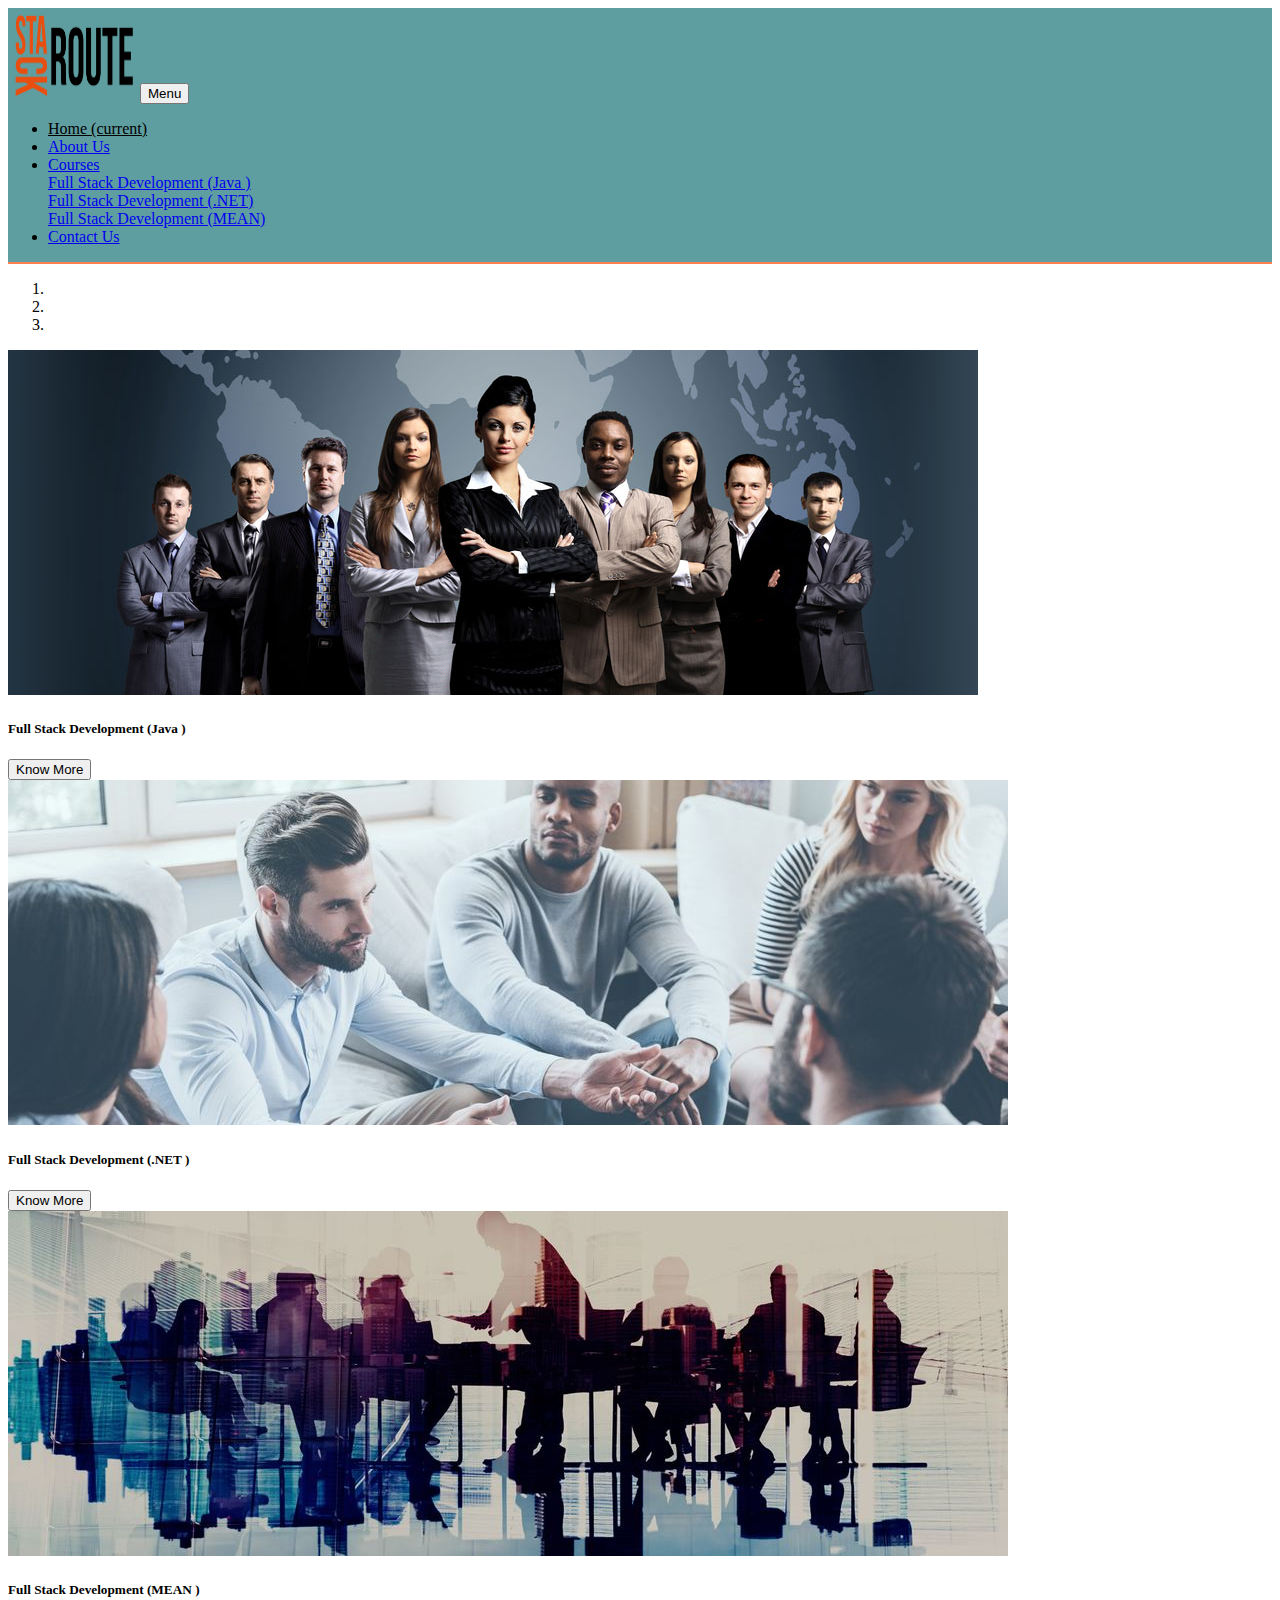
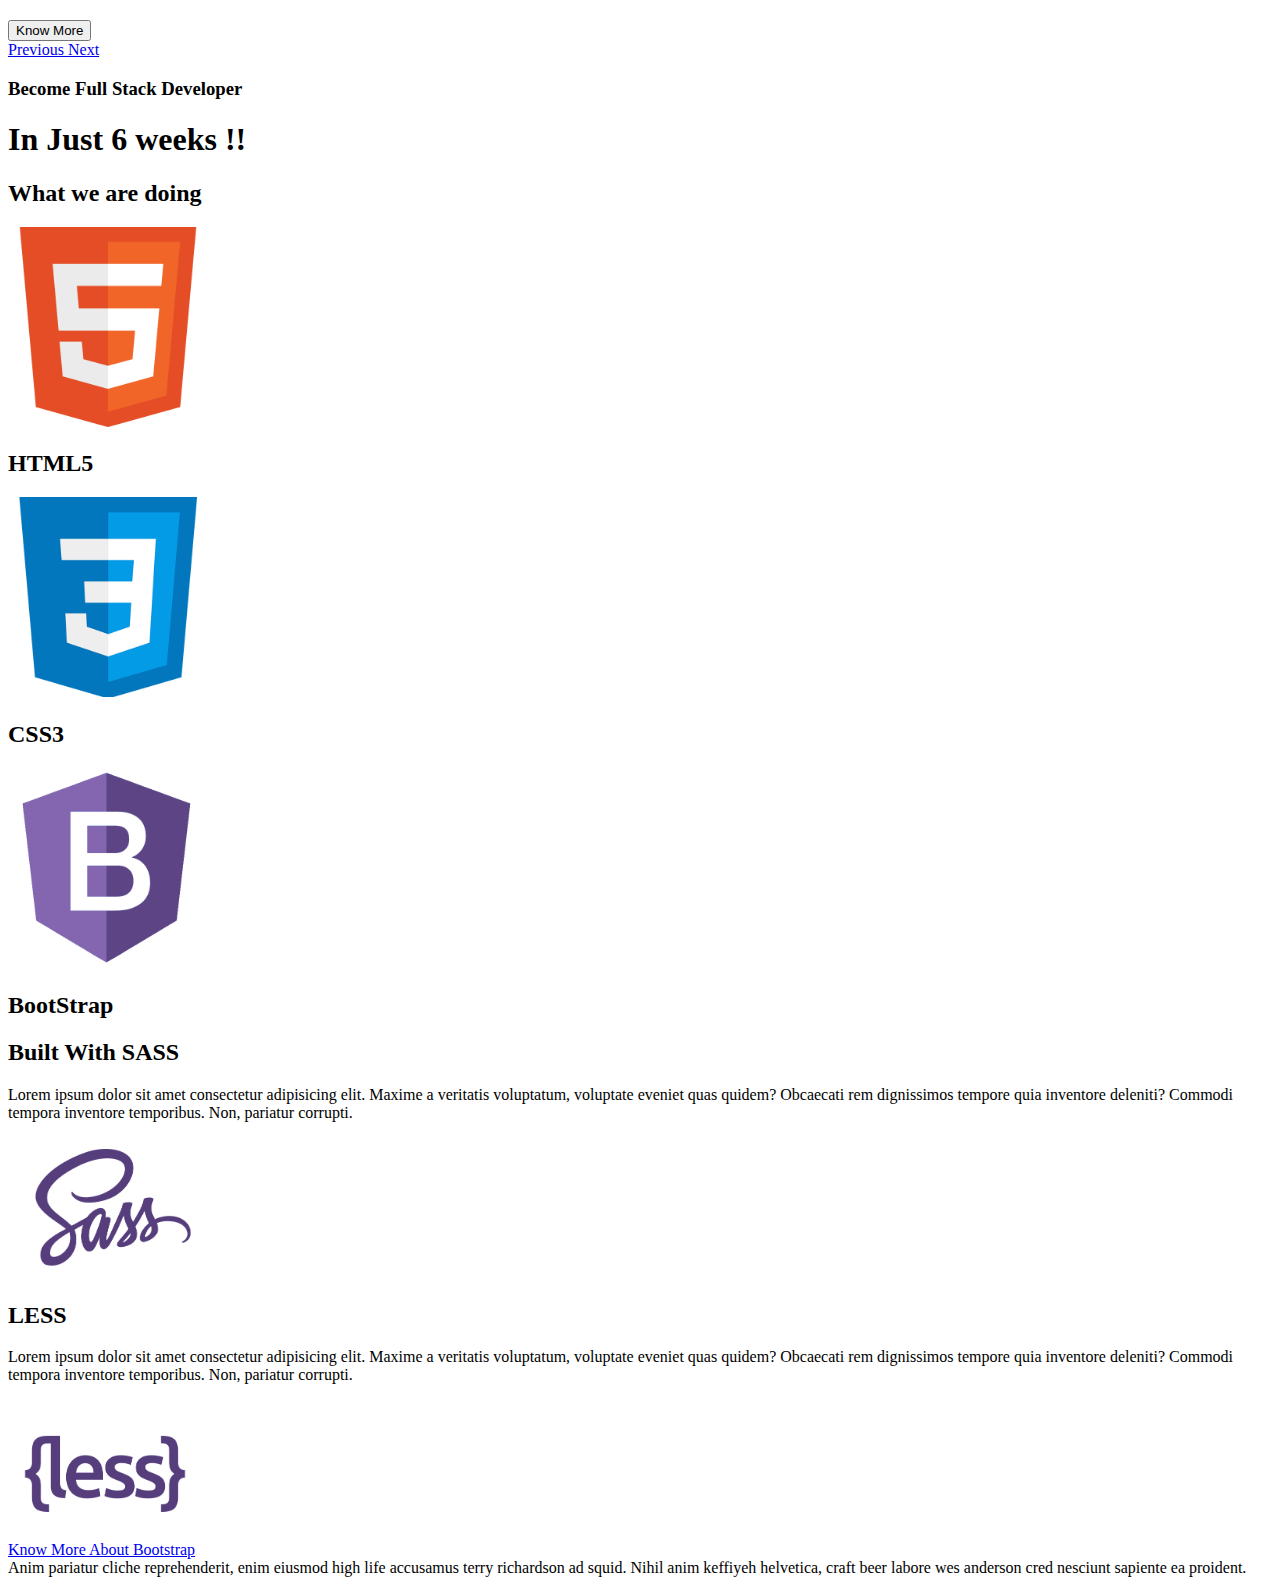
<file: index.html>
<!doctype html>
<html lang="en">
  <head>
    <!-- Required meta tags -->
    <meta charset="utf-8">
    <meta name="viewport" content="width=device-width, initial-scale=1, shrink-to-fit=no">

    
  
    <!-- Bootstrap CSS -->
    <link rel="stylesheet" href="https://stackpath.bootstrapcdn.com/bootstrap/4.2.1/css/bootstrap.min.css" integrity="sha384-GJzZqFGwb1QTTN6wy59ffF1BuGJpLSa9DkKMp0DgiMDm4iYMj70gZWKYbI706tWS" crossorigin="anonymous">
   
    <!-- Custom CSS -->
    <link rel="stylesheet" href="css/styles.css">
    <!-- Favicon -->
    <link rel="shortcut icon" href="images/favicon.ico" type="image/x-icon">
    <title>Bootstrap Demo</title>
   
  </head>
  <body>
    <!-- Header Component -->

    <!-- Branding logo, navlinks, singupbutton -->

    <nav class="navbar navbar-expand-lg navbar-dark bg-dark">
        <a class="navbar-brand" href="#"><img src="images/logo.png" alt="" srcset=""></a>
        <button class="navbar-toggler" type="button" data-toggle="collapse" data-target="#navbarSupportedContent" aria-controls="navbarSupportedContent" aria-expanded="false" aria-label="Toggle navigation">
          <span class="navbar-toggler-icon"></span>Menu
        </button>
      
        <div class="collapse navbar-collapse" id="navbarSupportedContent">
          <ul class="navbar-nav ml-auto">
            <li class="nav-item active">
              <a class="nav-link" href="#">Home <span class="sr-only">(current)</span></a>
            </li>
            <li class="nav-item">
              <a class="nav-link" href="#">About Us</a>
            </li>
            <li class="nav-item dropdown">
              <a class="nav-link dropdown-toggle" href="#" id="navbarDropdown" role="button" data-toggle="dropdown" aria-haspopup="true" aria-expanded="false">
                Courses
              </a>
              <div class="dropdown-menu" aria-labelledby="navbarDropdown">
                <a class="dropdown-item" href="#">Full Stack Development (Java )</a>
                <div class="dropdown-divider"></div>
                <a class="dropdown-item" href="#">Full Stack Development (.NET)</a>
                <div class="dropdown-divider"></div>
                <a class="dropdown-item" href="#">Full Stack Development (MEAN)</a>
              </div>
            </li>
            <li class="nav-item">
                <a class="nav-link" href="#">Contact Us</a>
              </li>
          </ul>
         </div>
      </nav>

      <!-- Carousel Component -->

      <div id="carouselExampleIndicators" class="carousel slide" data-ride="carousel">
        <ol class="carousel-indicators">
          <li data-target="#carouselExampleIndicators" data-slide-to="0" class="active"></li>
          <li data-target="#carouselExampleIndicators" data-slide-to="1"></li>
          <li data-target="#carouselExampleIndicators" data-slide-to="2"></li>
        </ol>
        <div class="carousel-inner">
          <div class="carousel-item active">
            <img src="images/img1.jpg" class="d-block w-100" alt="...">
            <div class="carousel-caption d-none d-md-block">
                <h5 class="mb-3">Full Stack Development (Java )</h5>
                <button type="button" class="btn btn-primary">Know More</button>
            </div>
          </div>
          <div class="carousel-item">
            <img src="images/img2.jpeg" class="d-block w-100" alt="...">
            <div class="carousel-caption d-none d-md-block ">
                <h5 class="mb-3">Full Stack Development (.NET )</h5>
                <button type="button" class="btn btn-primary">Know More</button>
            </div>
          </div>
          <div class="carousel-item">
            <img src="images/img3.jpeg" class="d-block w-100" alt="...">
            <div class="carousel-caption d-none d-md-block">
                <h5 class="mb-3">Full Stack Development (MEAN )</h5>
                <button type="button" class="btn btn-primary">Know More</button>
            </div>
          </div>
        </div>
        <a class="carousel-control-prev" href="#carouselExampleIndicators" role="button" data-slide="prev">
          <span class="carousel-control-prev-icon" aria-hidden="true"></span>
          <span class="sr-only">Previous</span>
        </a>
        <a class="carousel-control-next" href="#carouselExampleIndicators" role="button" data-slide="next">
          <span class="carousel-control-next-icon" aria-hidden="true"></span>
          <span class="sr-only">Next</span>
        </a>
      </div>

      <!-- Carousel component ends here -->

      <!-- Jumbotron component start here -->
      <section class="jumbotron text-center">
          <h3 class="display-4 mt-5">Become Full Stack Developer</h3>
          <h1 class="display-1">In Just 6 weeks !!</h1>
      </section>

      <!-- Products Section -->

      <section class="products-section-container container mt-5 text-center">
          <h2 class="display-4">What we are doing</h2>
          <div class="row mt-5">
              <div class="product col-12 col-sm-12 col-md-6 col-lg-4 col-xl-4 mb-5">
                  <img src="images/html5.png" alt="" srcset="" class="img-fluid">
                  <h2>HTML5</h2>
              </div>
              <div class="product col-12 col-sm-12 col-md-6 col-lg-4 col-xl-4 mb-5">
                <img src="images/css3.png" alt="" srcset="" class="img-fluid">
                <h2>CSS3</h2>
              </div>
              <div class="product col-12 col-sm-12 col-md-6 col-lg-4 col-xl-4 mb-5">
                <img src="images/bootstrap.png" alt="" srcset="" class="img-fluid">
                <h2>BootStrap</h2>
              </div>
          </div>

      </section>

      <!-- product description section starts here -->
      <section class="products-description-container container mt-5">
          <div class="row">
              <div class="product col-12 col-sm-12 col-md-6 col-lg-3 col-xl-3">
                  <h2>Built With SASS</h2>
                  <p>Lorem ipsum dolor sit amet consectetur adipisicing elit. Maxime a veritatis voluptatum, voluptate eveniet quas quidem? Obcaecati rem dignissimos tempore quia inventore deleniti? Commodi tempora inventore temporibus. Non, pariatur corrupti.</p>
              </div>

              <div class="product-img col-12 col-sm-12 col-md-6 col-lg-3 col-xl-3 p-5">
                  <img src="images/sass.png" alt="" srcset="" class="img-fluid">
              </div>
              <div class="product col-12 col-sm-12 col-md-6 col-lg-3 col-xl-3">
                <h2>LESS</h2>
                <p>Lorem ipsum dolor sit amet consectetur adipisicing elit. Maxime a veritatis voluptatum, voluptate eveniet quas quidem? Obcaecati rem dignissimos tempore quia inventore deleniti? Commodi tempora inventore temporibus. Non, pariatur corrupti.</p>
            </div>
  
            <div class="product-img col-12 col-sm-12 col-md-6 col-lg-3 col-xl-3 p-5">
                <img src="images/less.png" alt="" srcset="" class="img-fluid">
            </div>
          </div>
      </section>

      <!-- Products Description section ends here -->
      <div class="container">

      <a class="btn btn-primary" data-toggle="collapse" href="#collapseExample" role="button" aria-expanded="false" aria-controls="collapseExample">
           Know More About Bootstrap
        </a>

        <div class="collapse mt-5" id="collapseExample">
                <div class="card card-body">
                  Anim pariatur cliche reprehenderit, enim eiusmod high life accusamus terry richardson ad squid. Nihil anim keffiyeh helvetica, craft beer labore wes anderson cred nesciunt sapiente ea proident.
                </div>
              </div>

        </div>



    <!-- Optional JavaScript -->
    <!-- jQuery first, then Popper.js, then Bootstrap JS -->
    <script src="https://code.jquery.com/jquery-3.3.1.slim.min.js" integrity="sha384-q8i/X+965DzO0rT7abK41JStQIAqVgRVzpbzo5smXKp4YfRvH+8abtTE1Pi6jizo" crossorigin="anonymous"></script>
    <script src="https://cdnjs.cloudflare.com/ajax/libs/popper.js/1.14.6/umd/popper.min.js" integrity="sha384-wHAiFfRlMFy6i5SRaxvfOCifBUQy1xHdJ/yoi7FRNXMRBu5WHdZYu1hA6ZOblgut" crossorigin="anonymous"></script>
    <script src="https://stackpath.bootstrapcdn.com/bootstrap/4.2.1/js/bootstrap.min.js" integrity="sha384-B0UglyR+jN6CkvvICOB2joaf5I4l3gm9GU6Hc1og6Ls7i6U/mkkaduKaBhlAXv9k" crossorigin="anonymous"></script>
 
     </body>
</html>
</file>
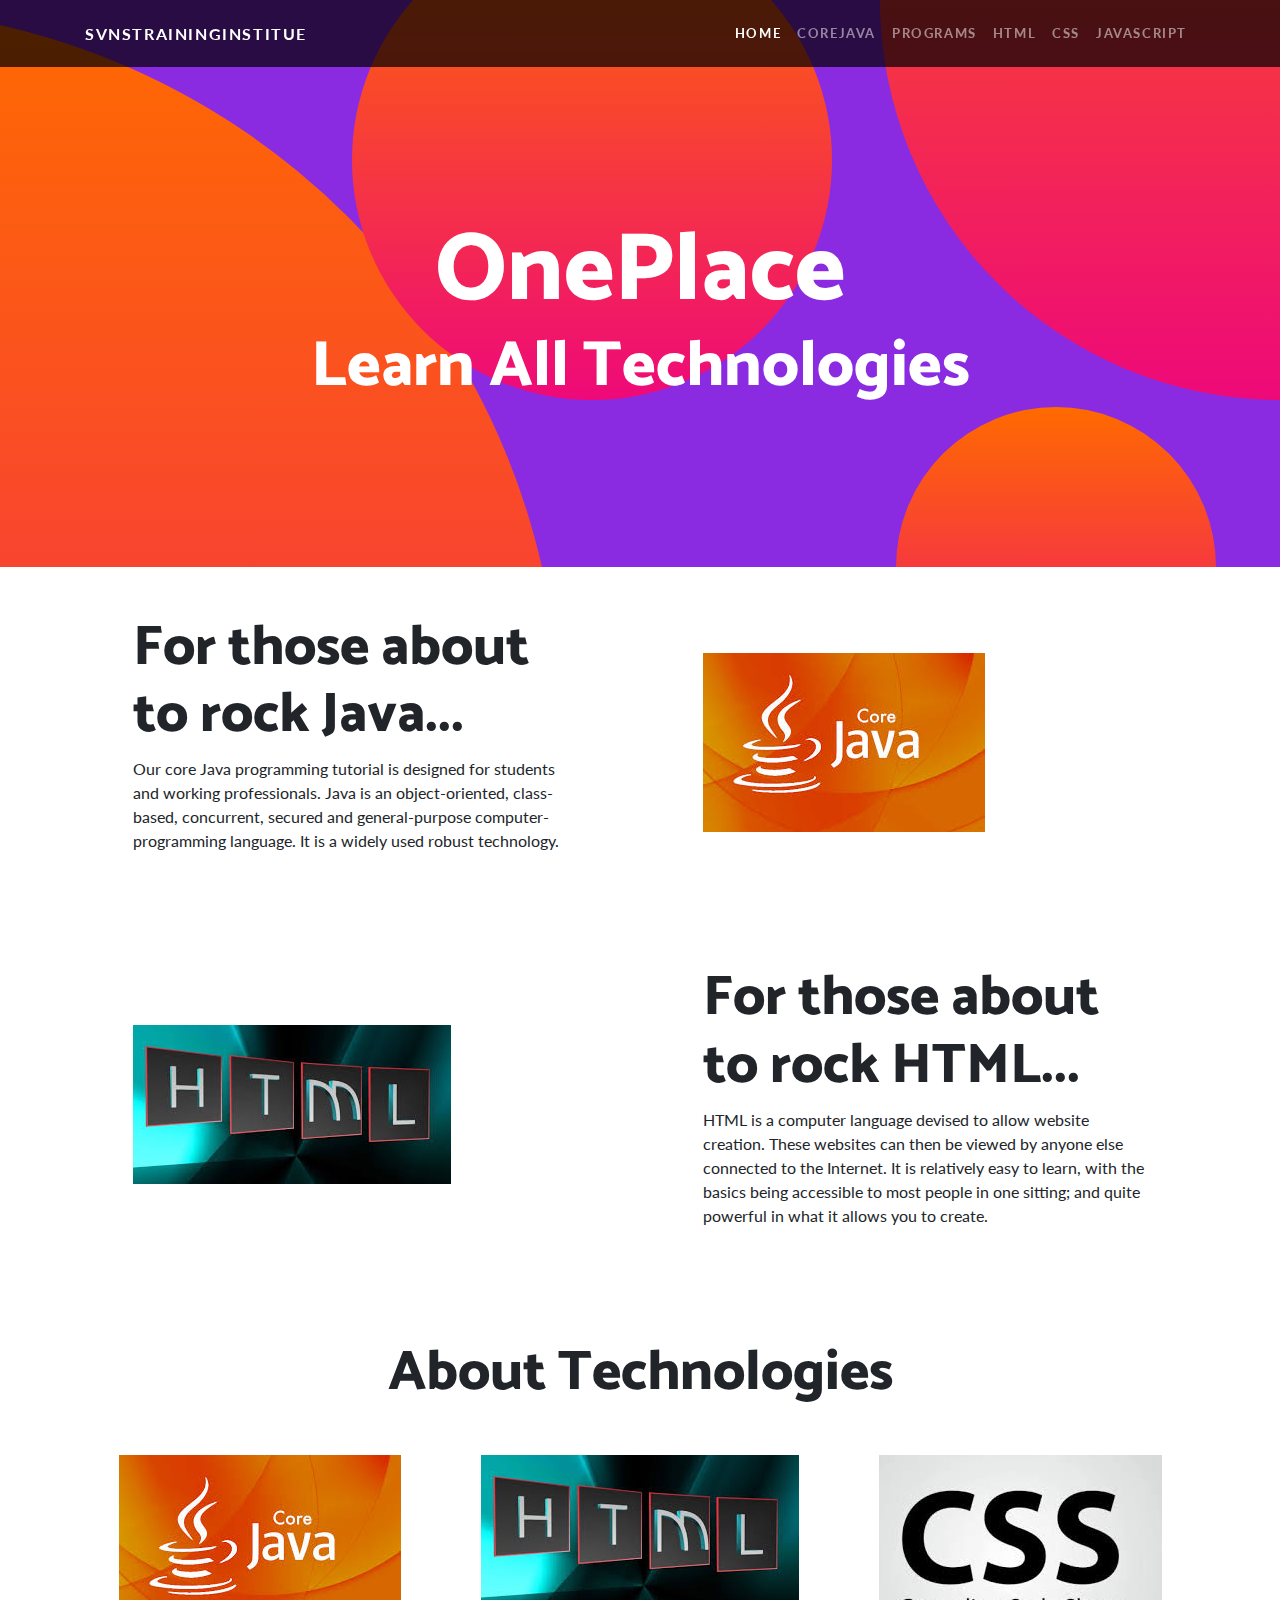
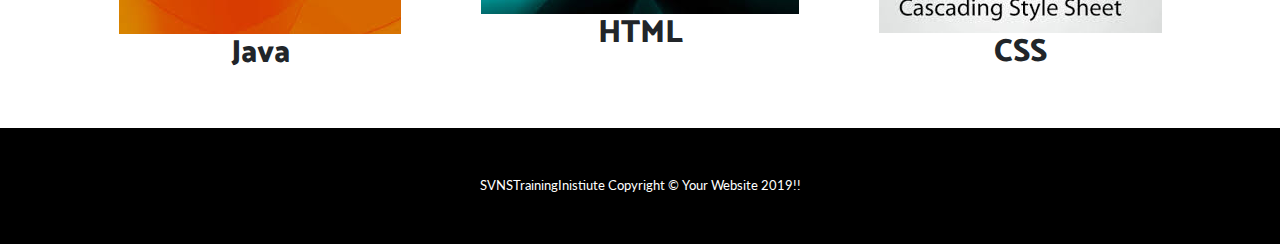
<file: Assignment/index.html>
<!DOCTYPE html>
<html lang="en">
<head>
    <meta charset="UTF-8">
    <meta name="viewport" content="width=device-width, initial-scale=1.0">
    <meta http-equiv="X-UA-Compatible" content="ie=edge">
    <link rel="shortcut icon" href="img/favicon.ico" type="image/x-icon">
    <title>TrainingCenter</title>
    <!-- Bootstrap core CSS-->
    <link href="vendor/bootstrap/css/bootstrap.min.css" rel="stylesheet">
    
    <!-- Custom fonts for this page -->
    <link href="https://fonts.googleapis.com/css?family=Catamaran:100,200,300,400,500,600,700,800,900" rel="stylesheet">
    <link href="https://fonts.googleapis.com/css?family=Lato:100,100i,300,300i,400,400i,700,700i,900,900i" rel="stylesheet">

    <!-- Custom styles for this page -->
    <link href="css/one-page-wonder.min.css" rel="stylesheet">
    <link rel="stylesheet" href="css/styles.css">

</head>
<body>
    <!-- Navigation Starting from here -->
    <nav class="navbar navbar-expand-lg navbar-dark navbar-custom fixed-top">
        <div class="container">
            <a class="navbar-brand" href="#">SVNSTrainingInstitue</a>
            <button class="navbar-toggler" type="button" data-toggle="collapse" data-target="#navbarResponsive" aria-controls="navbarResponsive" aria-expanded="false" aria-label="Toggle navigation">
                <span class="navbar-toggler-icon"></span>
            </button>
            <div class="collapse navbar-collapse" id="navbarResponsive">
                <ul class="navbar-nav ml-auto">
                  <li class="nav-item active">
                    <a class="nav-link" href="#">Home</a>
                  </li>
                  <li class="nav-item">
                    <a class="nav-link" href="#">CoreJava</a>
                  </li>
                  <li class="nav-item">
                    <a class="nav-link" href="#">Programs</a>
                  </li>
                  <li class="nav-item">
                    <a class="nav-link" href="#">HTML</a>
                  </li>
                  <li class="nav-item">
                    <a class="nav-link" href="#">CSS</a>
                  </li>
                  <li class="nav-item">
                    <a class="nav-link" href="#">JavaScript</a>
                  </li>
                </ul>
              </div>
        </div>   
    </nav>

    <header class="masthead text-center text-white">
        <div class="masthead-content">
            <div class="container">
                <h1 class="masthead-heading mb-0">OnePlace</h1>
                <h2 class="masthead-subheading mb-0">Learn All Technologies</h2>
            </div>
        </div>
      <div class="bg-circle-1 bg-circle"></div>
      <div class="bg-circle-2 bg-circle"></div>
      <div class="bg-circle-3 bg-circle"></div>
      <div class="bg-circle-4 bg-circle"></div>
    </header>

    <section>
        <div class="container">
          <div class="row align-items-center">
            <div class="col-lg-6 order-lg-2">
              <div class="p-5">
                <img class="img-fluid big-circle" src="img/corejava.jfif" alt="">
              </div>
            </div>
            <div class="col-lg-6 order-lg-1">
              <div class="p-5">
                <h2 class="display-4">For those about to rock Java...</h2>
                <p>Our core Java programming tutorial is designed for students and working professionals. Java is an object-oriented, class-based, concurrent, secured and general-purpose computer-programming language. It is a widely used robust technology.</p>
              </div>
            </div>
          </div>
        </div>
      </section>

      <section>
        <div class="container">
          <div class="row align-items-center">
            <div class="col-lg-6">
              <div class="p-5">
                <img class="img-fluid big-circle" src="img/htmlimage.jfif" alt="">
              </div>
            </div>
            <div class="col-lg-6">
              <div class="p-5">
                <h2 class="display-4">For those about to rock HTML...</h2>
                <p>HTML is a computer language devised to allow website creation. These websites can then be viewed by anyone else connected to the Internet. It is relatively easy to learn, with the basics being accessible to most people in one sitting; and quite powerful in what it allows you to create.</p>
              </div>
            </div>
          </div>
        </div>
      </section>

      <section class="products-section-container container mt-5 text-center">
        <h2 class="display-4">About Technologies</h2>
        <div class="row mt-5">
            <div class="product col-12 col-sm-12 col-md-6 col-lg-4 col-xl-4 mb-5">
                <img src="img/corejava.jfif" alt="" srcset="" class="img-fluid">
                <h2>Java</h2>
            </div>
            <div class="product col-12 col-sm-12 col-md-6 col-lg-4 col-xl-4 mb-5">
              <img src="img/htmlimage.jfif" alt="" srcset="" class="img-fluid">
              <h2>HTML</h2>
            </div>
            <div class="product col-12 col-sm-12 col-md-6 col-lg-4 col-xl-4 mb-5">
              <img src="img/css1.jfif" alt="" srcset="" class="img-fluid">
              <h2>CSS</h2>
            </div>
        </div>
    </section>

      <footer class="py-5 bg-black">
        <div class="container">
          <p class="m-0 text-center text-white small"> SVNSTrainingInistiute Copyright &copy; Your Website 2019!!</p>
        </div>
        <!-- /.container -->
      </footer>

      <!-- Bootstrap core JavaScript -->
    <script src="vendor/jquery/jquery.min.js"></script>
    <script src="vendor/bootstrap/js/bootstrap.bundle.min.js"></script>
</body>
</html>
</file>
<file: css/styles.css>
.bg-dark{
    background-color: cadetblue !important;
    border-bottom:2px solid coral;
}
.navbar-brand img{
    height: 10vh;
    width:10vw;
}
.navbar-nav{
    margin-right:10vw;
}
.nav-item.active a.nav-link{
    color:black !important;
}

.nav-item a.nav-link:hover{
    color:black !important;
    border-bottom:1px solid coral;
}

section.products-section-container{
   
}

.img-fluid{
    max-width: 200px;
}

@media(max-width:575px){
    .navbar-brand img{
        height: 10vh;
        width:20vw;
    }
}
</file>
<file: Assignment/css/styles.css>
header.masthead{
    background: blueviolet;
}
.nav-item a.nav-link:hover{
    color:greenyellow !important;
    border-bottom:1px solid blueviolet;
}
.social-media-link{
    color:#fff;
    font-size:1.5em;
    padding:0.5em;
}
</file>
<file: Assignment/css/one-page-wonder.min.css>
/*!
 * Start Bootstrap - One Page Wonder v5.0.1 (https://startbootstrap.com/template-overviews/one-page-wonder)
 * Copyright 2013-2018 Start Bootstrap
 * Licensed under MIT (https://github.com/BlackrockDigital/startbootstrap-one-page-wonder/blob/master/LICENSE)
 */body{font-family:Lato}h1,h2,h3,h4,h5,h6{font-family:Catamaran;font-weight:800!important}.btn-xl{text-transform:uppercase;padding:1.5rem 3rem;font-size:.9rem;font-weight:700;letter-spacing:.1rem}.bg-black{background-color:#000!important}.rounded-pill{border-radius:5rem}.navbar-custom{padding-top:1rem;padding-bottom:1rem;background-color:rgba(0,0,0,.7)}.navbar-custom .navbar-brand{text-transform:uppercase;font-size:1rem;letter-spacing:.1rem;font-weight:700}.navbar-custom .navbar-nav .nav-item .nav-link{text-transform:uppercase;font-size:.8rem;font-weight:700;letter-spacing:.1rem}header.masthead{position:relative;overflow:hidden;padding-top:calc(7rem + 72px);padding-bottom:7rem;background:-webkit-gradient(linear,left bottom,left top,from(#ff6a00),to(#ee0979));background:linear-gradient(0deg,#ff6a00 0,#ee0979 100%);background-repeat:no-repeat;background-position:center center;background-attachment:scroll;background-size:cover}header.masthead .masthead-content{z-index:1;position:relative}header.masthead .masthead-content .masthead-heading{font-size:4rem}header.masthead .masthead-content .masthead-subheading{font-size:2rem}header.masthead .bg-circle{z-index:0;position:absolute;border-radius:100%;background:-webkit-gradient(linear,left bottom,left top,from(#ee0979),to(#ff6a00));background:linear-gradient(0deg,#ee0979 0,#ff6a00 100%)}header.masthead .bg-circle-1{height:90rem;width:90rem;bottom:-55rem;left:-55rem}header.masthead .bg-circle-2{height:50rem;width:50rem;top:-25rem;right:-25rem}header.masthead .bg-circle-3{height:20rem;width:20rem;bottom:-10rem;right:5%}header.masthead .bg-circle-4{height:30rem;width:30rem;top:-5rem;right:35%}@media (min-width:992px){header.masthead{padding-top:calc(10rem + 55px);padding-bottom:10rem}header.masthead .masthead-content .masthead-heading{font-size:6rem}header.masthead .masthead-content .masthead-subheading{font-size:4rem}}.bg-primary{background-color:#ee0979!important}.btn-primary{background-color:#ee0979;border-color:#ee0979}.btn-primary:active,.btn-primary:focus,.btn-primary:hover{background-color:#bd0760!important;border-color:#bd0760!important}.btn-primary:focus{-webkit-box-shadow:0 0 0 .2rem rgba(238,9,121,.5);box-shadow:0 0 0 .2rem rgba(238,9,121,.5)}.btn-secondary{background-color:#ff6a00;border-color:#ff6a00}.btn-secondary:active,.btn-secondary:focus,.btn-secondary:hover{background-color:#c50!important;border-color:#c50!important}.btn-secondary:focus{-webkit-box-shadow:0 0 0 .2rem rgba(255,106,0,.5);box-shadow:0 0 0 .2rem rgba(255,106,0,.5)}
</file>
